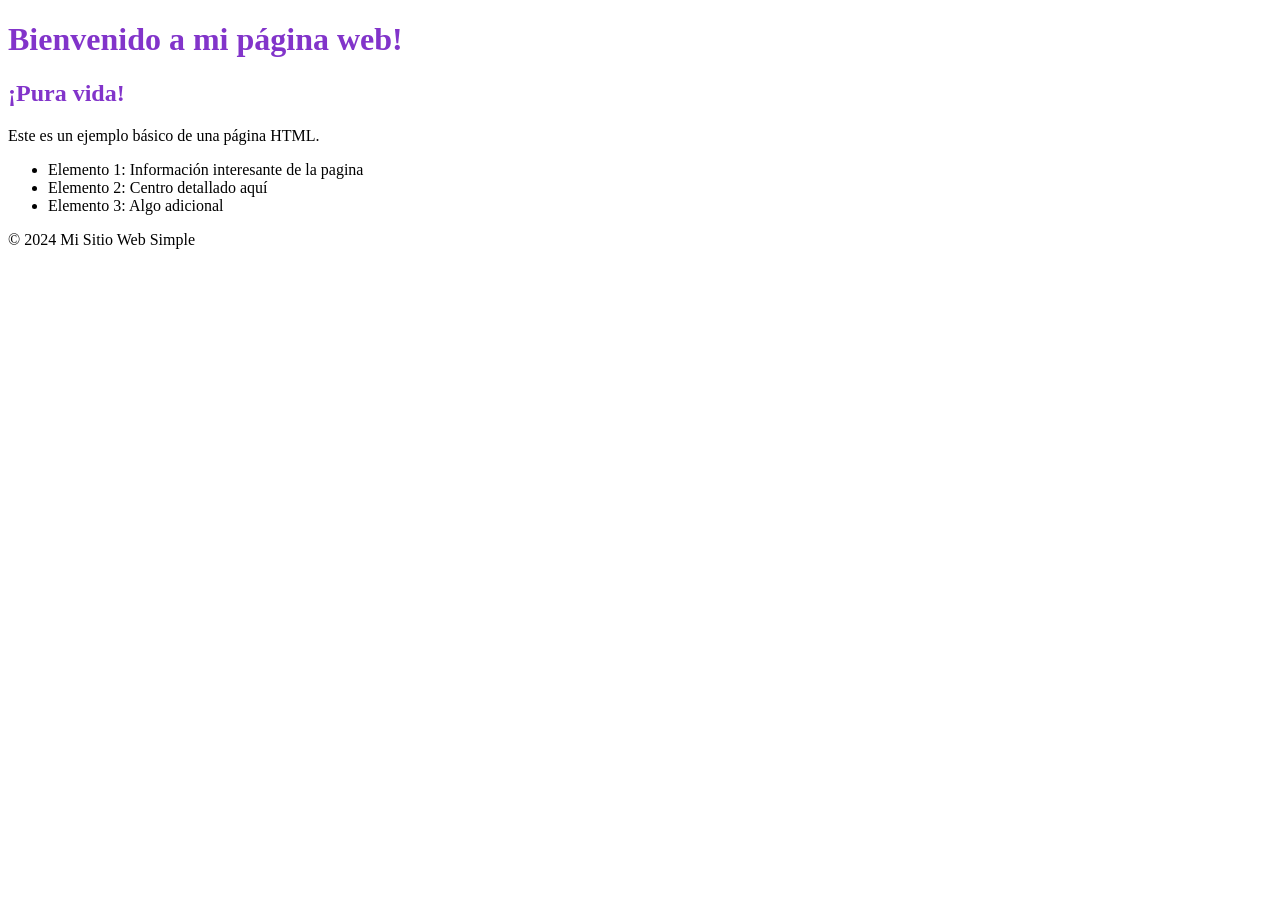
<file: Index.html>
<!DOCTYPE html>
<html lang="es">
<head>
    <!-- inicio -->
    <title>Página con Título Simple</title>
    <!-- Define el título de la página que se muestra en la pestaña del navegador -->
</head>
<body>
    <h1 style="color: rgb(130, 52, 202);">Bienvenido a mi página web!</h1>
    <h2 style="color: rgb(130, 52, 202);">¡Pura vida!</h2>
    <!-- Título principal de la página -->
    <p>Este es un ejemplo básico de una página HTML.</p>
    <!-- Párrafo de introducción que describe la página -->
    <ul>
        <li>Elemento 1: Información interesante de la pagina</li>
        <li>Elemento 2: Centro detallado aquí</li>
        <li>Elemento 3: Algo adicional </li>
    </ul>
    <!-- Lista desordenada con elementos de ejemplos -->
    <footer>
        <p>&copy; 2024 Mi Sitio Web Simple</p>
    </footer>
    <!-- Pie de página :) -->
</body>
</html>
</file>
